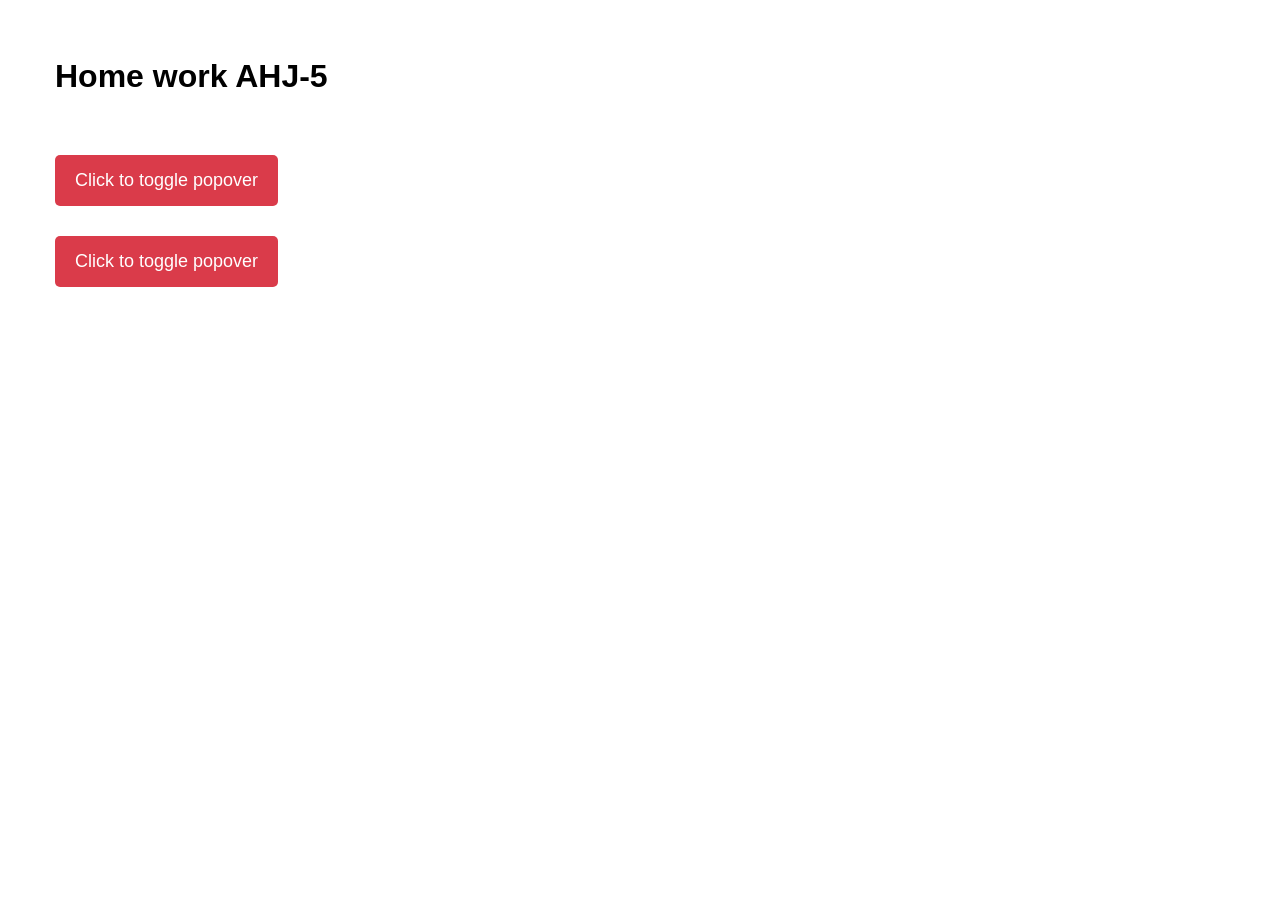
<file: index.html>
<!doctype html><html lang="en"><head><meta charset="UTF-8"><meta name="viewport" content="width=device-width,initial-scale=1"><meta http-equiv="X-UA-Compatible" content="ie=edge"><title>Document</title><script defer="defer" src="main.js"></script><link href="main.css" rel="stylesheet"></head><body><div class="wrap"><div class="container"><main><div class="page-title"><h1>Home work AHJ-5</h1></div><div class="button-block"><button type="button" class="btn btn-popover" title="Popover title" data-content="And here's some amazing content. It's very engaging. Right?">Click to toggle popover</button></div><div class="button-block"><button type="button" class="btn btn-popover" title="Popover title2" data-content="And here's some amazing content. It's very engaging. Right?">Click to toggle popover</button></div></main></div></div></body></html>
</file>
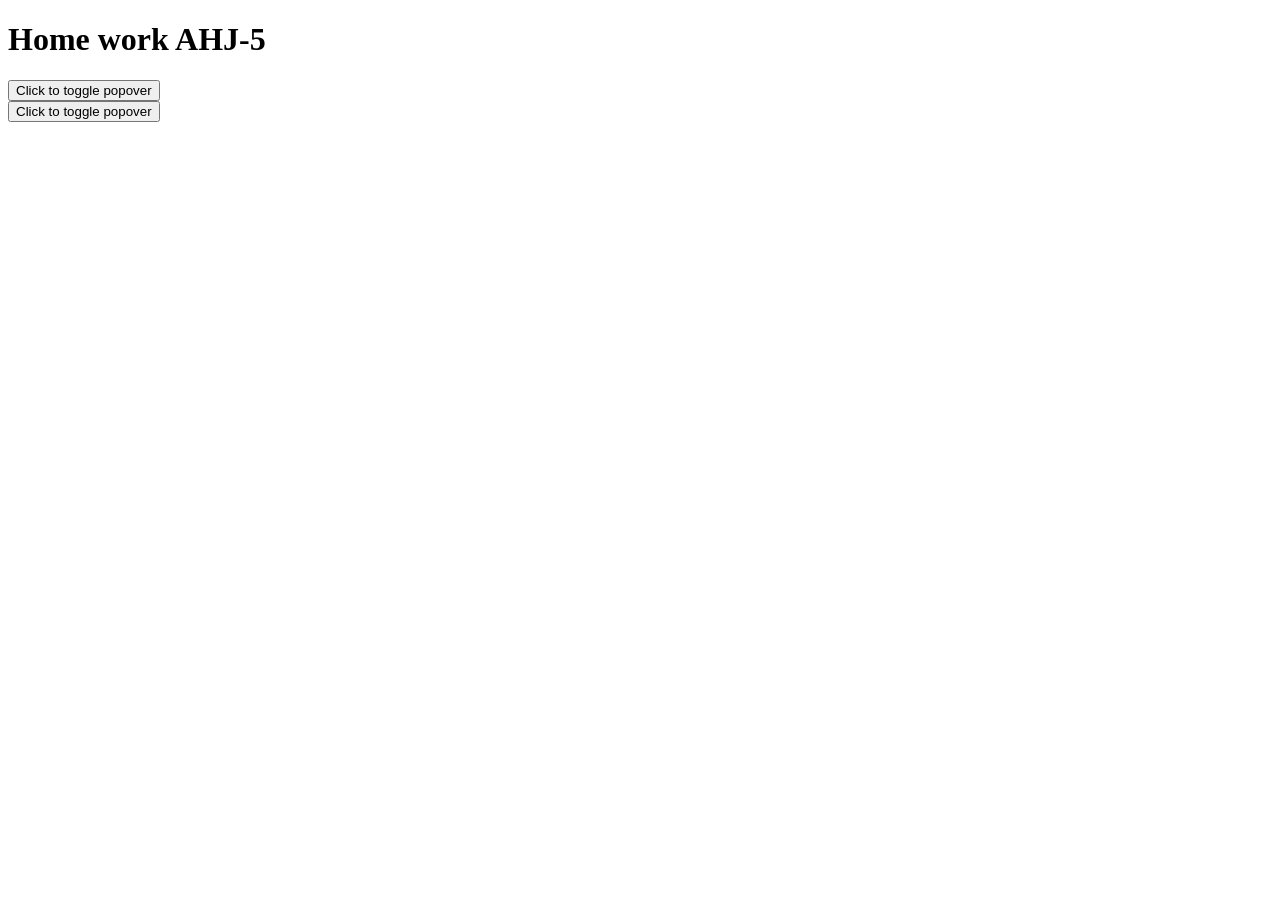
<file: src/index.html>
<!DOCTYPE html>
<html lang="en">
<head>
  <meta charset="UTF-8">
  <meta name="viewport" content="width=device-width, initial-scale=1.0">
  <meta http-equiv="X-UA-Compatible" content="ie=edge">
  <title>Document</title>
</head>
<body>
<div class="wrap">
  <div class="container">
    <main>
      <div class="page-title">
        <h1>Home work AHJ-5</h1>
      </div>
      <div class="button-block">
        <button type="button" class="btn btn-popover"  title="Popover title" data-content="And here's some amazing content. It's very engaging. Right?">Click to toggle popover</button>
      </div>
      <div class="button-block">
        <button type="button" class="btn btn-popover"  title="Popover title2" data-content="And here's some amazing content. It's very engaging. Right?">Click to toggle popover</button>
      </div>
    </main>
  </div>
</div>
</body>
</html>
</file>
<file: main.css>
body{color:#000;font-family:Arial;padding-top:50px}.container{box-sizing:border-box;margin:0 auto;max-width:1200px;padding:0 15px}h1{margin:0 0 60px}.btn-popover{background:#da3b4a;border:none;border-radius:5px;color:#fff;cursor:pointer;font-size:18px;margin-bottom:30px;padding:15px 20px}.btn-popover:hover{background:#ad2b37}.popover{background:#fff;border:1px solid #f0f0f0;border-radius:3px;height:100px;position:absolute;width:300px}.popover-cont{position:relative}.popover-header{background-color:#f7f7f7;border-bottom:1px solid #ebebeb;font-size:1rem;margin:0;padding:.5rem .75rem}.popover-body{color:#212529;padding:.5rem .75rem}.arrow{bottom:-18px;display:block;height:15px;left:50%;position:absolute;transform:translateX(-50%);width:15px}.arrow:before{border-color:transparent #f0f0f0 transparent transparent;left:0}.arrow:after,.arrow:before{border-style:solid;border-width:15px 15px 15px 0;box-sizing:border-box;content:"";display:block;position:absolute;transform:rotate(270deg)}.arrow:after{border-color:transparent #fff transparent transparent;top:-1px}
</file>
